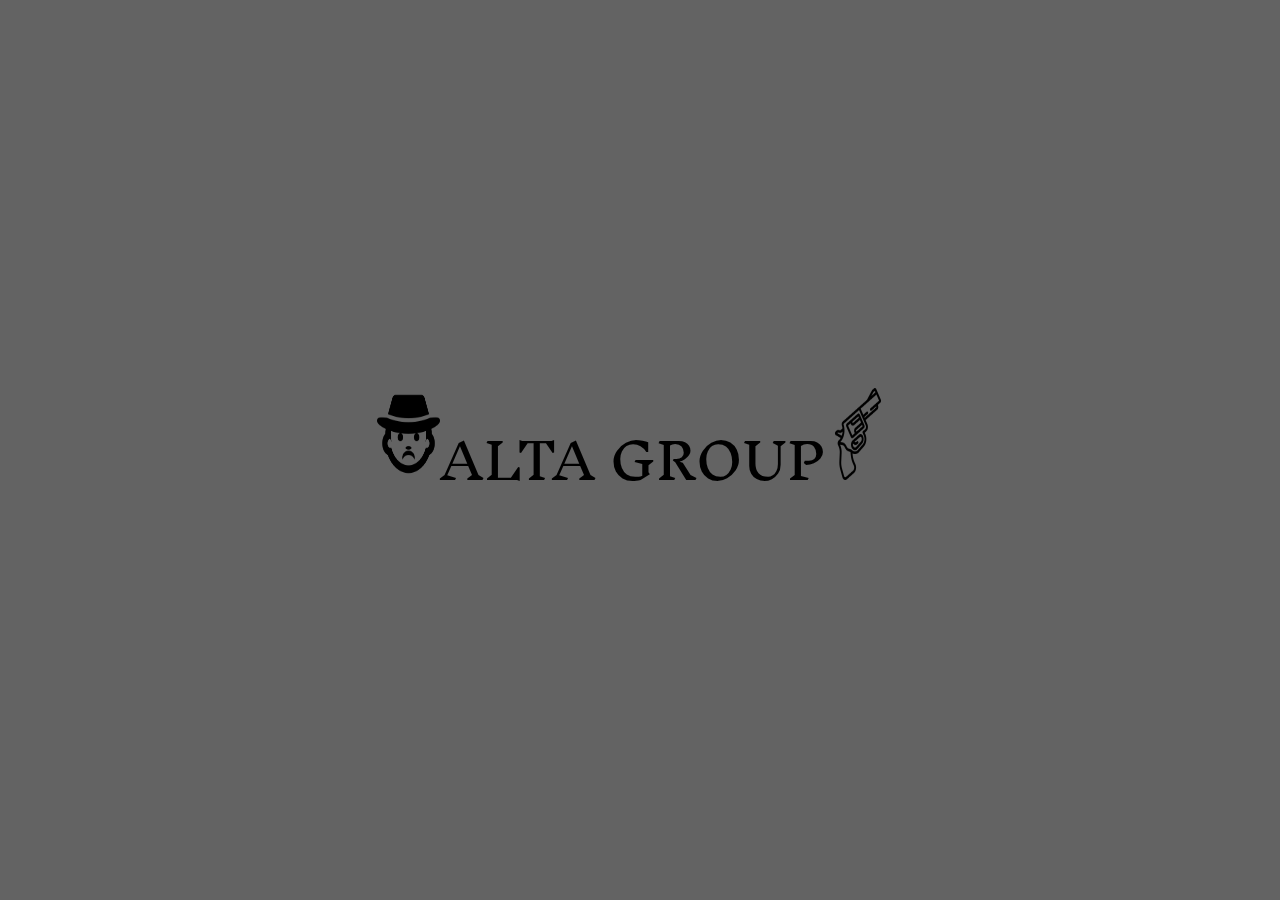
<file: index.html>
<!DOCTYPE html>
<html lang="en">
<head>
    <meta charset="UTF-8">
    <meta name="viewport" content="width=device-width, initial-scale=1.0">
    <link rel="icon" type="image/x-icon" href="chapeu.png">
    <link rel="stylesheet" href="style.css">
    <title>Alta Group</title>
</head>
<body>
    <table cellspacing="0">
    <tr>
        <td></td>
        <td></td>
        <td></td>
        <td></td>
    </tr>
    <tr>
        <td class="class"; class="chapeu"><a href="quemsomos.html"  class="alta"><img src="chapeu.png" width="5%"; height="92vh">ALTA GROUP<img src="pistola.png"  width="5%"; height="92vh"></imgsrc>
        <td></td> 
        <td></td>
        <td></td>
    </tr>
</table>
</body>
</html>
</file>
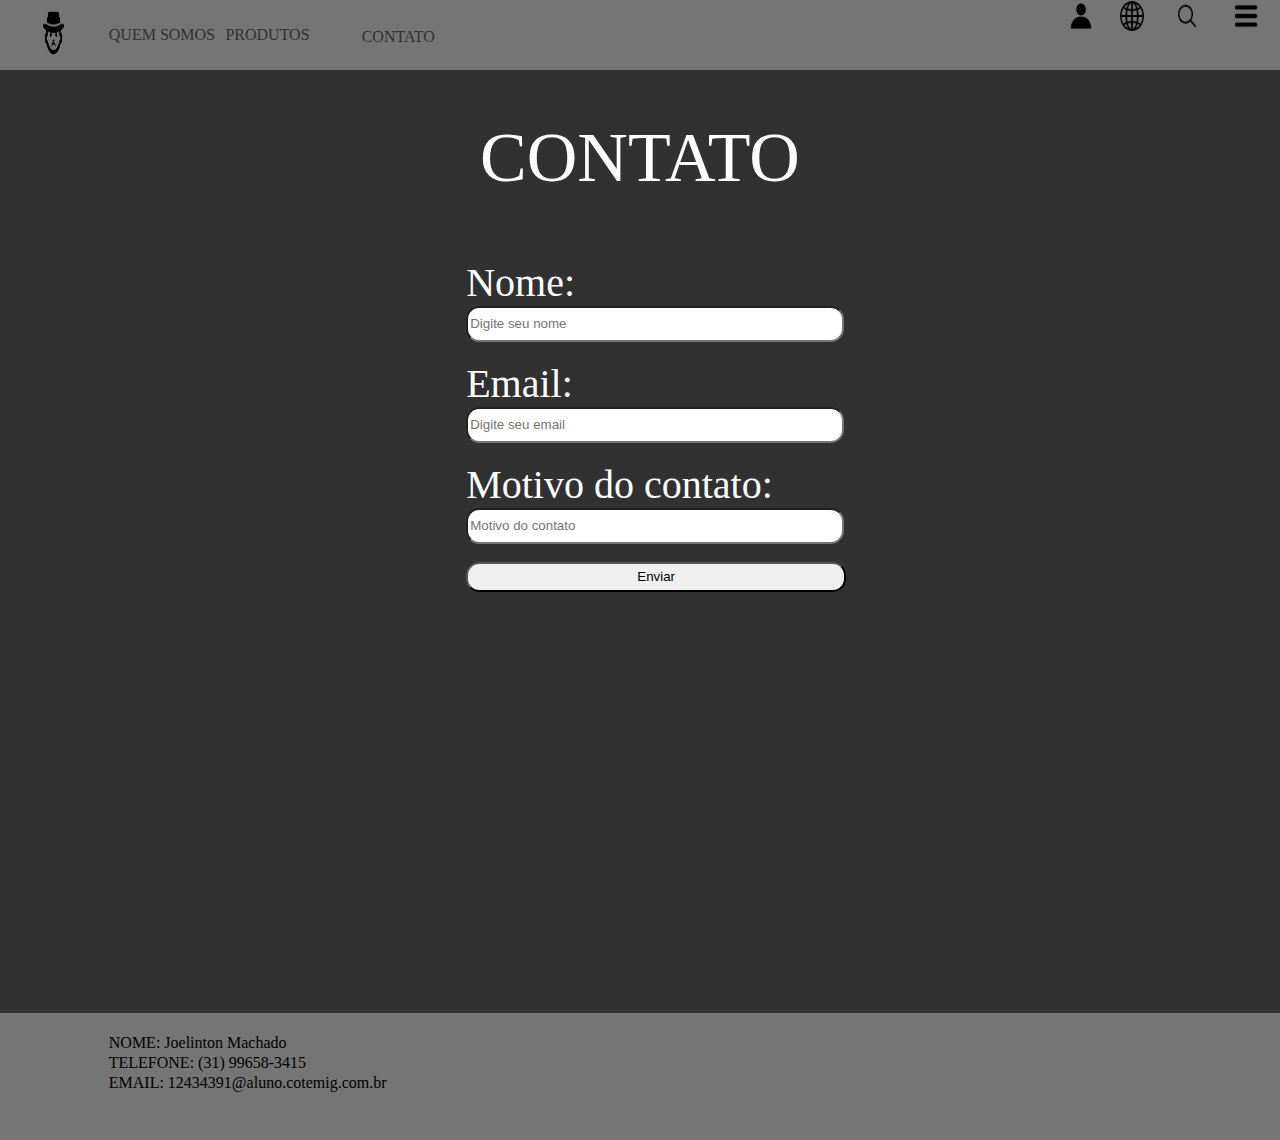
<file: contato.html>
<!DOCTYPE html>
<html lang="en">
<head>
    <meta charset="UTF-8">
    <meta name="viewport" content="width=device-width, initial-scale=1.0">
    <link rel="icon" type="image/x-icon" href="chapeu.png">
    <link rel="stylesheet" href="contato.css">
    <title>contato</title>
</head>
<body>
    <table cellspacing="0">
        <tr class="tr1">
        <td class="chapeu"><a href="index.html"><img src="chapeu.png" width="20%"; height="50vh"></td>
        <td class="qm1"><a href="quemsomos.html" class="qm">QUEM SOMOS</td>
        <td class="pr1"><a href="produto.html" class="pr">ㅤPRODUTOS</td>
        <td class="cn1"><a href="contato.html" class="cn">ﾠCONTATO</td>
        <td class="claro"></td>
        <td class="claro"></td>
        <td class="claro" colspan="4"><button class="image-button"><img src="perfil.png" width="80%" height="30vh">
        </button><button class="image-button"><img src="print vazio.png" width="80%" height="30vh">
        </button><button class="image-button"><img src="mundo.png"  width="80%" height="30vh">
        </button><button class="image-button"><img src="print vazio.png" width="80%" height="30vh"></button>
        <button class="image-button"><img src="lupa.png" width="80%" height="30vh"> </button>
        <button class="image-button"><img src="print vazio.png" width="80%" height="30vh"></button>
        <button class="image-button"><img src="menu.png"  width="80%" height="30vh"> </button>
        <button class="image-button"><img src="print vazio.png" width="80%" height="30vh"></button></td>
        </tr>
        <tr>
            <td colspan="9" class="k"></td>
        </tr>
        <tr>
            <td class="contato" colspan="9"> CONTATO</td>

        </tr>
        <tr>
            <td class="altura"></td>
            <td></td>
            <td></td>
            <td></td>
            <td class="form">
                
                <label for="nome" class="em">Nome:</label> <br>
                <input class="tamanho" type="text" placeholder="Digite seu nome" name="nome" required> <br> <br>

                <label for="email" class="em">Email:</label> <br>
                <input class="tamanho" type="text" placeholder="Digite seu email" name="email" required> <br> <br>

                <label for="contato" class="em">Motivo do contato:</label> <br> 
                <input class="tamanho" type="text" placeholder="Motivo do contato" name="contato" required> <br> <br> 
                <input class="tamanhoe" type="submit" value="Enviar"/>
                
            </td>
            <td></td>
            <td></td>
            <td></td>
            <td></td>
        </tr>
        <tr>
            <td class="u" colspan="9"></td>
        </tr>
        <tr>
            <td  class="er" colspan="9"></td>
        </tr>
        <tr>
            <td class="e" ></td>
            <td class="e"  colspan="5" class="nome">NOME: Joelinton Machado</td>
            <td class="e" ></td>
            <td class="e" ></td>
            <td class="e" ></td>

        </tr>
        <tr>
            <td class="e" ></td>
            <td class="e" colspan="5" class="telefone">TELEFONE: (31)  99658-3415</td>
            <td class="e" ></td>
            <td class="e" ></td>
            <td class="e" ></td>

        </tr>
        <tr>
            <td class="e" ></td>
            <td class="e" colspan="5" class="email">EMAIL: 12434391@aluno.cotemig.com.br</td>
            <td class="e" ></td>
            <td class="e" ></td>
            <td class="e" ></td>
        </tr>
        <tr>
            <td class="b" colspan="9"></td>
        </tr>


    </table>
    
</body>
</html>
</file>
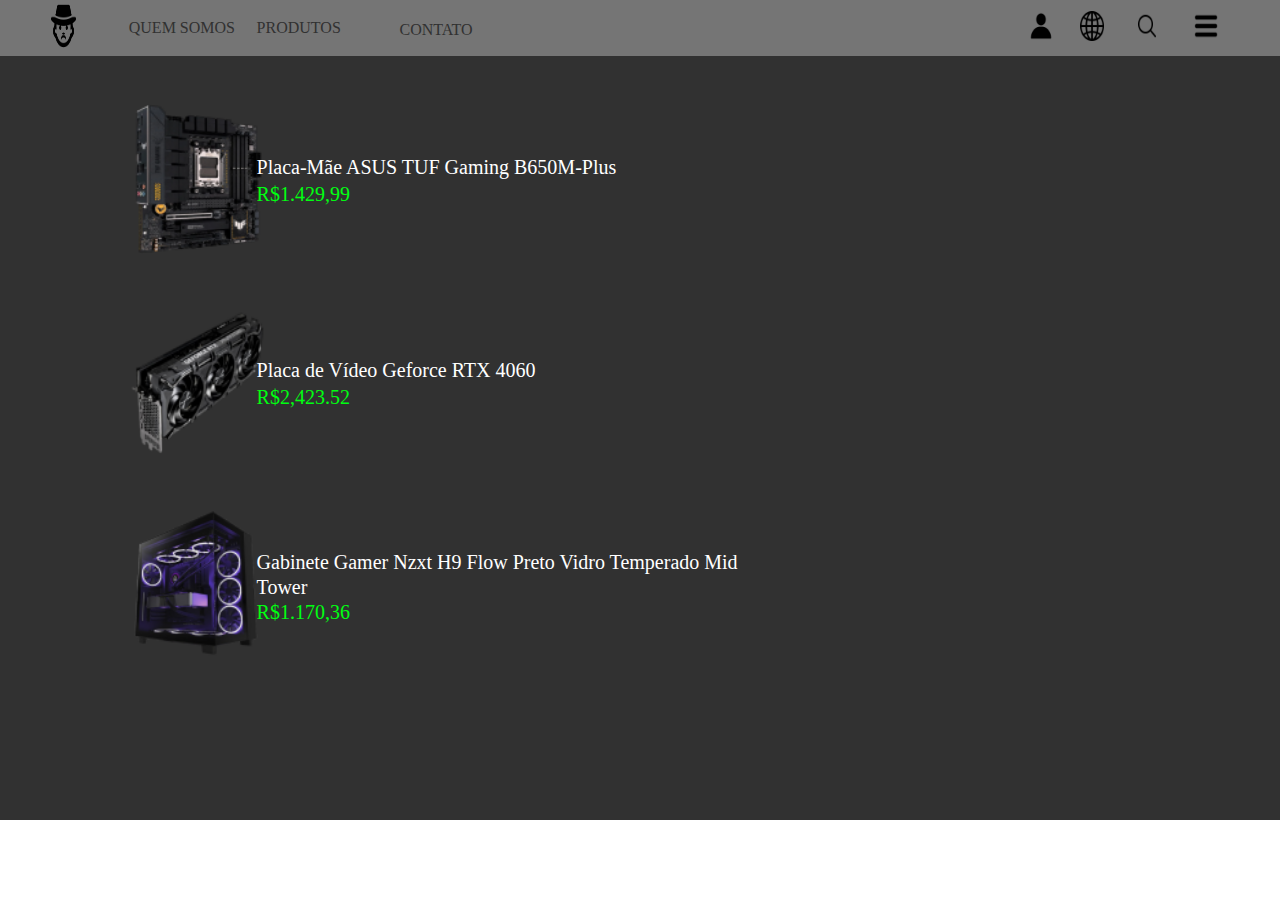
<file: produto.html>
<!DOCTYPE html>
<html lang="en">
<head>
    <meta charset="UTF-8">
    <meta name="viewport" content="width=device-width, initial-scale=1.0">
    <link rel="icon" type="image/x-icon" href="chapeu.png">
    <link rel="stylesheet" href="produto.css">
    <title>produtos</title>
</head>
<body> 
    <table cellspacing="0">
        <tr>
            <td class="chapeu"><a href="index.html"><img src="chapeu.png" width="20%"; height="50vh"></td>
                <td class="qm1"><a href="quemsomos.html" class="qm">QUEM SOMOS</td>
                <td class="pr1"><a href="produto.html" class="pr">ㅤPRODUTOS</td>
                <td class="cn1"><a href="contato.html" class="cn">ﾠCONTATO</td>
                <td class="claro"></td>
                <td class="claro"></td>
                <td class="claro" colspan="4"><button class="image-button"><img src="perfil.png" width="80%" height="30vh">
                </button><button class="image-button"><img src="print vazio.png" width="80%" height="30vh">
                </button><button class="image-button"><img src="mundo.png"  width="80%" height="30vh">
                </button><button class="image-button"><img src="print vazio.png" width="80%" height="30vh"></button>
                <button class="image-button"><img src="lupa.png" width="80%" height="30vh"> </button>
                <button class="image-button"><img src="print vazio.png" width="80%" height="30vh"></button>
                <button class="image-button"><img src="menu.png"  width="80%" height="30vh"> </button>
                <button class="image-button"><img src="print vazio.png" width="80%" height="30vh"></button></td>
        </tr>
        <tr><td class="l"></td>
            <td></td>
            <td></td>
            <td></td>
            <td></td>
            <td></td>
            <td></td>
            <td></td>
            <td></td>
        </tr>
    <tr>
        <td></td>
        <td><img src="mae.png"  width="110%"; height="150vh"></td>
        <td  colspan="3" class="mae">ㅤㅤPlaca-Mãe ASUS TUF Gaming B650M-Plus <br><span  class="verde">ㅤㅤR$1.429,99</span></td>
        <td></td>
        <td></td>
        <td></td>
        <td></td>
    </tr>
    <tr>
        <td class="m"></td>
        <td></td>
        <td></td>
        <td></td>
        <td></td>
        <td></td>
        <td></td>
        <td></td>
        <td></td>
    </tr>
    <tr>
        <td></td>
        <td><img src="video.png"  width="110%"; height="150vh"></td>
        <td colspan="3" class="video">ㅤㅤPlaca de Vídeo Geforce RTX 4060 <br><span  class="verde">ㅤㅤR$2,423.52</td>
        <td></td>
        <td></td>
        <td></td>
        <td></td>
    </tr>
    <tr>
        <td class="ç"></td>
        <td></td>
        <td></td>
        <td></td>
        <td></td>
        <td></td>
        <td></td>
        <td></td>
        <td></td>
    </tr>
    <tr>
        <td></td>
        <td><img src="pc (1).png"  width="110%"; height="150vh"></td>
        <td colspan="3" class="pc">ㅤㅤGabinete Gamer Nzxt H9 Flow Preto 
            Vidro Temperado Mid Tower <br><span  class="verde">ㅤㅤR$1.170,36</td>
        <td></td>
        <td></td>
        <td></td>
        <td></td>

    </tr>
    <tr>
        <td colspan="9" class="p"></td>
    </tr>
</table>
</body>
</html>
</file>
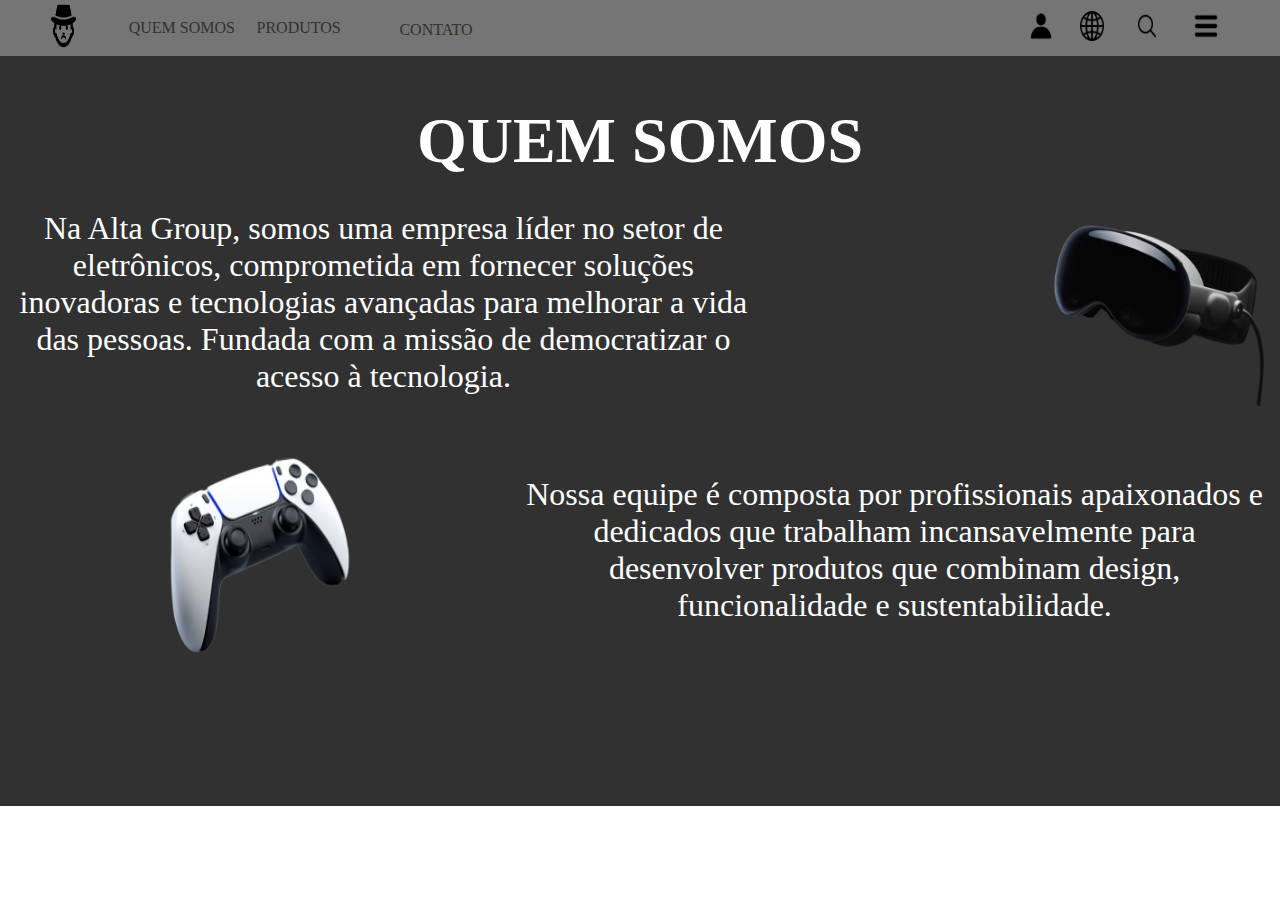
<file: quemsomos.html>
<!DOCTYPE html>
<html lang="en">
<head>
    <meta charset="UTF-8">
    <meta name="viewport" content="width=device-width, initial-scale=1.0">
    <link rel="icon" type="image/x-icon" href="chapeu.png">
    <link rel="stylesheet" href="somos.css">
    <title>quemsomos</title>
</head>
<body>
    <table cellspacing="0">
    <tr>
        <td class="chapeu"><a href="index.html"><img src="chapeu.png" width="20%"; height="50vh"></td>
            <td class="qm1"><a href="quemsomos.html" class="qm">QUEM SOMOS </td>
            <td class="pr1"><a href="produto.html" class="pr">ㅤPRODUTOS</td>
            <td class="cn1"><a href="contato.html" class="cn">ﾠCONTATO</td>
            <td class="claro"></td>
            <td class="claro"></td>
            <td class="claro" colspan="4"><button class="image-button"><img src="perfil.png" width="80%" height="30vh">
            </button><button class="image-button"><img src="print vazio.png" width="80%" height="30vh">
            </button><button class="image-button"><img src="mundo.png"  width="80%" height="30vh">
            </button><button class="image-button"><img src="print vazio.png" width="80%" height="30vh"></button>
            <button class="image-button"><img src="lupa.png" width="80%" height="30vh"> </button>
            <button class="image-button"><img src="print vazio.png" width="80%" height="30vh"></button>
            <button class="image-button"><img src="menu.png"  width="80%" height="30vh"> </button>
            <button class="image-button"><img src="print vazio.png" width="80%" height="30vh"></button></td>
        
    </tr>
    <tr>
        <td colspan="9" class="l"></td>
    </tr>
    <tr>
        <td class="quemsomos" colspan="9"> <b>QUEM SOMOS</b></td>
        
    <tr>
        <td class="tx" colspan="5">Na Alta Group, somos uma empresa líder no setor de eletrônicos, comprometida em fornecer soluções inovadoras e tecnologias 
            avançadas para melhorar a vida das pessoas. Fundada com a missão de democratizar o 
            acesso à tecnologia. </td>
        <td></td>
        <td><img src="oculos.png"  width="200%"; height="240vh"></td>
        <td></td>
        <td></td>
        
    </tr>
    <tr>
        <td></td>
        <td></td>
        <td></td>
        <td></td>
        <td></td>
        <td></td>
        <td></td>
        <td></td>
        <td></td>
    </tr>
    <tr>
        <td></td>
        <td><img src="manete.png"  width="200%"; height="240vh"></td>
        <td></td>
        <td></td>
        <td class="tx2" colspan="4">Nossa equipe é composta por profissionais apaixonados e dedicados que trabalham 
            incansavelmente para desenvolver produtos que combinam design, funcionalidade e sustentabilidade.</td>
        <td></td>
    </tr>
    <tr>
        <td class="p"></td>
        <td></td>
        <td></td>
        <td></td>
        <td></td>
        <td></td>
        <td></td>
        <td></td>
        <td></td>
    </tr>
    

</table>
</body>
</html>
</file>
<file: style.css>
@import url('https://fonts.googleapis.com/css2?family=Inknut+Antiqua:wght@300;400;500;600;700;800;900&display=swap');

table{width: 100%;height: 100vh;}

td{background-color: rgb(99, 99, 99);}

.class{color: rgb(0, 0, 0);font-family: "Inknut Antiqua", serif;text-align: center;font-size: 50px;}

.chapeu{width: 990%;height: 0vh;}

body{margin: 0%;}

.alta{color: #000000; text-decoration: none;}
</file>
<file: contato.css>
table{width: 100%;
  }

body
{
    margin: 0;
}

td
{
    background-color: #313131;
    width: 10%;
    height: 10%;
}
.sms{color: rgb(255, 255, 255);font-size: 66px;text-align: center;}

.chapeu{text-align: center;background-color: #757575; }

.menu{text-align: center;background-color: #757575; }

.qm{text-align: center;color: #313131; text-decoration: none; }
.qm1{background-color: #757575;}

.pr{text-align: center;color: #313131; text-decoration: none;}
.pr1{background-color: #757575;}

.cn{text-align: center;color: #313131; text-decoration: none; }
.cn1{background-color: #757575;}

.lupa{text-align: center;background-color: #757575; }

.mundo{text-align: center; background-color: #757575; }

.perfil{text-align: center; background-color: #757575; }

.claro{background-color: #757575;width: 20%;}

.nome{text-align: left; color: white;font-size: 20px; }

.telefone{text-align: left; color: white;font-size: 20px; }

.email{text-align: left; color: white;font-size: 20px; }

.contato{text-align: center; color: white;font-size: 70px;}

.image-button {background-color: #757575; border: none; cursor: pointer; padding: 0; text-align: right;}

.altura{height: 50vh;}

.k{height: 5vh;}

.u{height: 40vh;}

.b{height: 5vh; background-color: #757575;}

.em{color: white; font-size: 40px;}

input {
    border-radius: 1em;
}

.e{background-color: #757575;}

.er{background-color: #757575; height: 2vh;}

.tamanho{width: 370px; height: 30px;}
.tamanhoe{width: 380px; height: 30px;}
</file>
<file: produto.css>
table{width: 100%;
   }

body
{
    margin: 0;
}

td
{
    background-color: #313131;
    width: 10%;
    height: 10%;
}
.sms{color: rgb(255, 255, 255);
font-size: 66px;
text-align: center;}
.chapeu{text-align: center;background-color: #757575;}

.menu{text-align: center;background-color: #757575;}

.qm{text-align: center;color: #313131;text-decoration: none;}
.qm1{background-color: #757575;}

.pr{text-align: center;color: #313131;text-decoration: none;}
.pr1{background-color: #757575;}

.cn{text-align: center;color: #313131;text-decoration: none;}
.cn1{background-color: #757575;}

.lupa{text-align: center;background-color: #757575;}

.mundo{text-align: center; background-color: #757575;}

.perfil{text-align: center; background-color: #757575;}

.claro{background-color: #757575;width: 20%;}

.mae{text-align: left; font-size: 20px; color: white;}

.video{text-align: left; font-size: 20px; color: white;}

.pc{text-align: left; font-size: 20px; color: white;}

.image-button {background-color: #757575; border: none; cursor: pointer; padding: 0; text-align: right;}

.verde{color: #00FF11;text-align: left;}

.m{height: 5vh;}
.ç{height: 5vh;}
.l{height: 5vh;}
.p{height: 17vh;}
</file>
<file: somos.css>
table{width: 100%;
    }

body
{
    margin: 0;
}

td
{
    background-color: #313131;
    width: 10%;
    height: 10%;
}
.sms{color: rgb(255, 255, 255);
font-size: 66px;
text-align: center;}

.chapeu{text-align: center;background-color: #757575;} 

.menu{text-align: center;background-color: #757575;}

.qm{text-align: center;color: #313131;text-decoration: none;}
.qm1{background-color: #757575;}

.pr{text-align: center;color: #313131;text-decoration: none;}
.pr1{background-color: #757575;}

.cn{text-align: center;color: #313131; text-decoration: none;}
.cn1{background-color: #757575;}

.lupa{text-align: center;background-color: #757575;}

.mundo{text-align: center; background-color: #757575;}

.perfil{text-align: center; background-color: #757575;}

.claro{background-color: #757575;width: 20%;}

.quemsomos{text-align: center; font-size: 400%; color: white;
}

.tx{text-align: center ;font-size: 200%; color: white;}
.tx2{text-align: center; font-size: 200%; color: white;}

.image-button {background-color: #757575; border: none; cursor: pointer; padding: 0; text-align: right;}

.l{height: 5vh;}
.p{height: 14.5vh;}
</file>
